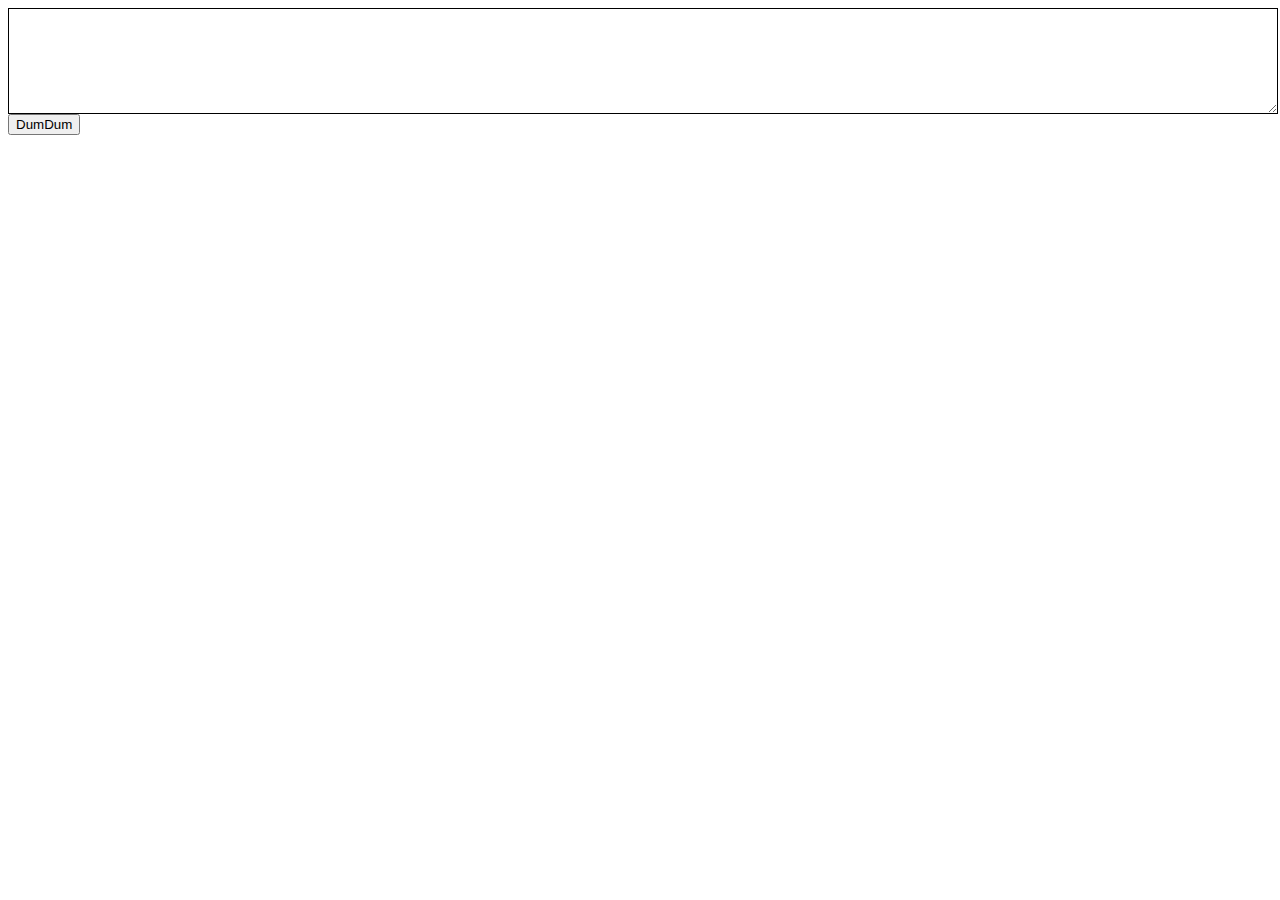
<file: DOM_VIEW/index.html>
<!DOCTYPE html>
<html>
<head>
	<title></title>
	<style type="text/css">
		#htm{
			border: 1px solid black;
			width: 100%;
			height: 100px

		}
		#pirnt_here{
			border: 1px solid black;
			width: 100%;
			height: 200px;
			overflow: auto;

		}
		body{
			font-size:1.1em;
			font-family: monospace;
			line-height: 0.6;
		}
		#x{
			vertical-align: text-top;
		}
	</style>
</head>
<body>
	<textarea id="htm">	</textarea>
	<button id="butt">DumDum</button>
	<!-- <button id="butt_remove">Remove</button> -->
	<pre><div id="print_here"></div></pre>
	<script type="text/javascript" src="node.js"></script>
</body>
</html>
</file>
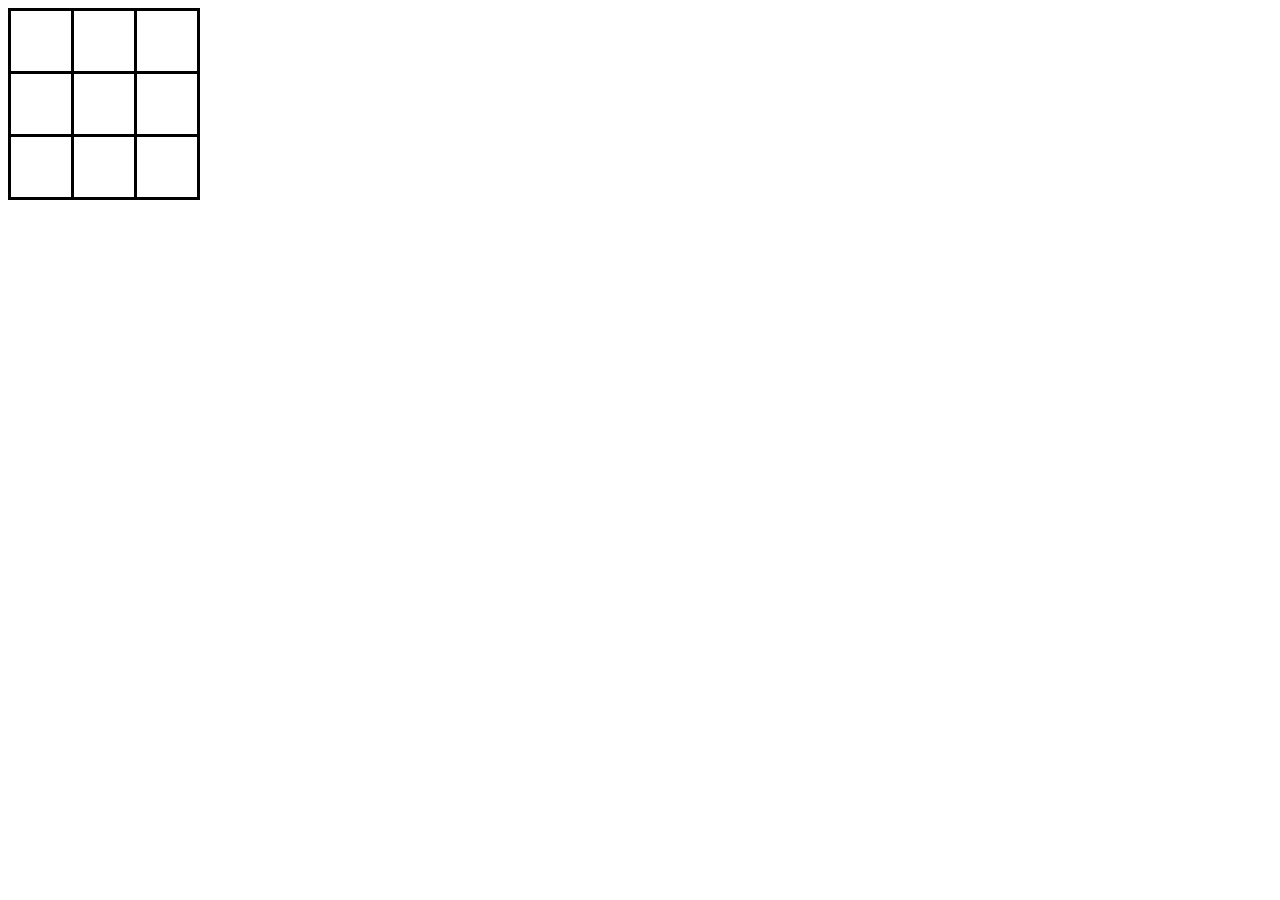
<file: tic_tac_toe/index.html>
<!DOCTYPE html>
<html>
<head>
	<title>TIC TAC TOE</title>
	<meta charset="utf-8">
	<link rel="stylesheet" href="main.css">
	<script src="script.js" defer></script>
</head>
<body>
	<div id="canvas">
		<table>
			<tr>
				<td></td>
				<td></td>
				<td></td>
			</tr>
			<tr>
				<td></td>
				<td></td>
				<td></td>
			</tr>
			<tr>
				<td></td>
				<td></td>
				<td></td>
			</tr>
		</table>
	</div>
</body>
</html>
</file>
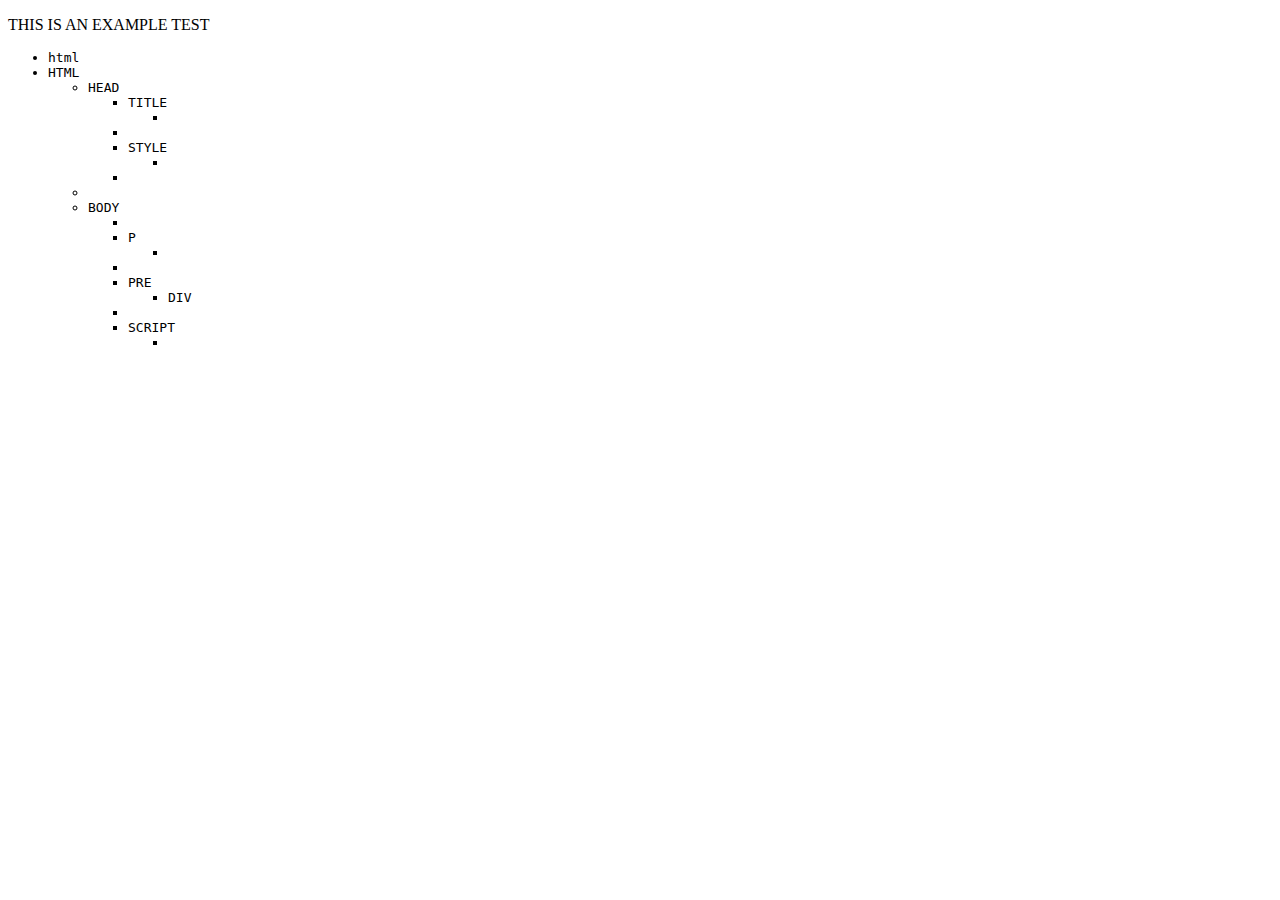
<file: DOM_VIEW/test.html>
<!DOCTYPE HTML>
<html><head><title>this is a title</title>
<style>
</style>
</head>
<body>
	<p>THIS IS AN EXAMPLE TEST</p>
	<pre><div id="print_here"></div></pre>
	<script type="text/javascript">
		let root = window.document;
		let print_this="<ul>";
		function traverse(node){
			var root_len = node.childNodes.length;
			if(node.childNodes.length == 0){
				print_this += "</li>";
				return;
			}
			for(var i=0;i<root_len;i++){
				print_this+="<li>";
				if(node.childNodes[i].nodeType == Node.ELEMENT_NODE || node.childNodes[i].nodeType == Node.DOCUMENT_TYPE_NODE){
					print_this += "<code>"+node.childNodes[i].nodeName+"</code>";
				}
				print_this +="<ul>";
				traverse(node.childNodes[i]);
				print_this+="</ul>";
			}

		}
		traverse(root);
		document.querySelector("#print_here").innerHTML = print_this+"</ul>";
	</script>
	<!--sdfsdfsdf-->
</body>
</html>
</file>
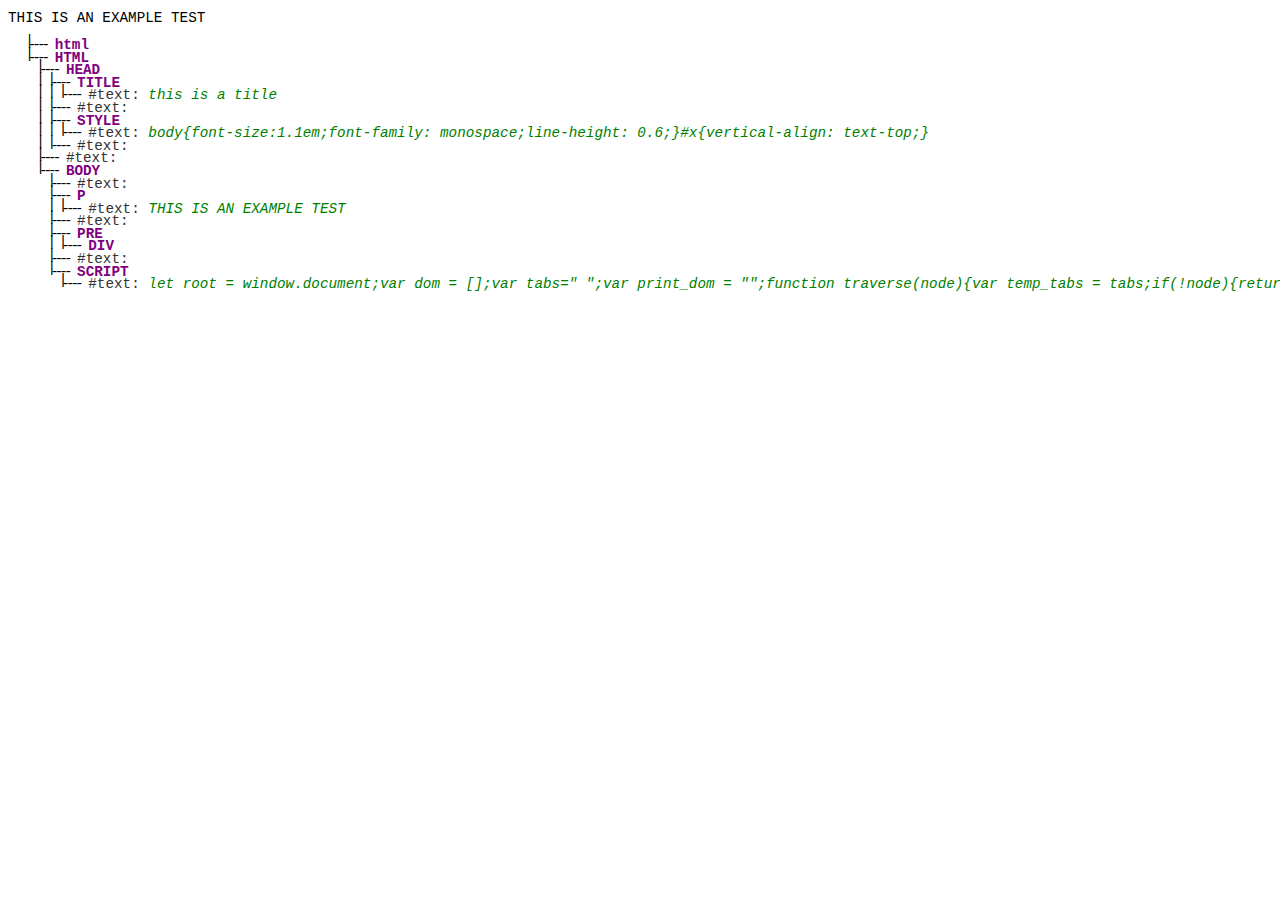
<file: DOM_VIEW/test2.html>
<!DOCTYPE HTML>
<html><head><title>this is a title</title>
	<style>
	body{
		font-size:1.1em;
		font-family: monospace;
		line-height: 0.6;
	}
	#x{
		vertical-align: text-top;
	}
</style>
</head>
<body>
	<p>THIS IS AN EXAMPLE TEST</p>
	<pre><div id="print_here"></div></pre>
	<script type="text/javascript">
		let root = window.document;
		var dom = [];
		var tabs=" ";
		var print_dom = "";
		function traverse(node){
			var temp_tabs = tabs;
			if(!node){
				return;
			}
			var node_len = node.childNodes.length;
			var visited = [];
			for(let x=0;x<node_len;x++){
				if( x == 0){
					tabs = tabs + " <span id=x style='letter-spacing:-6px'>|</span>";
				}
				visited.push[x];
				//console.log(node.childNodes[x]);
				window.dom.push(node.childNodes[x].nodeName);
				//console.log(node.childNodes[x].nodeName)
				if(node.childNodes[x].nodeType == Node.ELEMENT_NODE || node.childNodes[x].nodeType == Node.DOCUMENT_TYPE_NODE){
					print_dom += tabs+"<span style='letter-spacing:-4px'>----</span> <b><span style='color:purple'>"+node.childNodes[x].nodeName+"</span></b>";
					//console.log("ssss")
				}
				else{
					print_dom += tabs+"<span style='letter-spacing:-4px'>----</span> <span style='color:#333'>"+node.childNodes[x].nodeName+":</span>";
				}
				
				if(node.childNodes[x].nodeType == Node.TEXT_NODE){
					if(!(/^[\n|\t| ]+$/.test(node.childNodes[x].data.toString()))){print_dom+= "<span style='color:green;font-style:italic'> "+node.childNodes[x].nodeValue.toString().replace(/[\n|\t]/g,'')+"</span>"};
				}
				print_dom+="\n";
				console.log((/[a]/g).exec(tabs));
				if(x == node_len-1){
					tabs = tabs.replace(/[|]/," ");

				}
				//tabs = tabs.replace(/[\|]/," ");
				traverse(node.childNodes[x]);
			}
			tabs = temp_tabs

		}
		traverse(root);
		document.querySelector("#print_here").innerHTML = print_dom;
	</script>
	<!--sdfsdfsdf-->
</body>
</html>
</file>
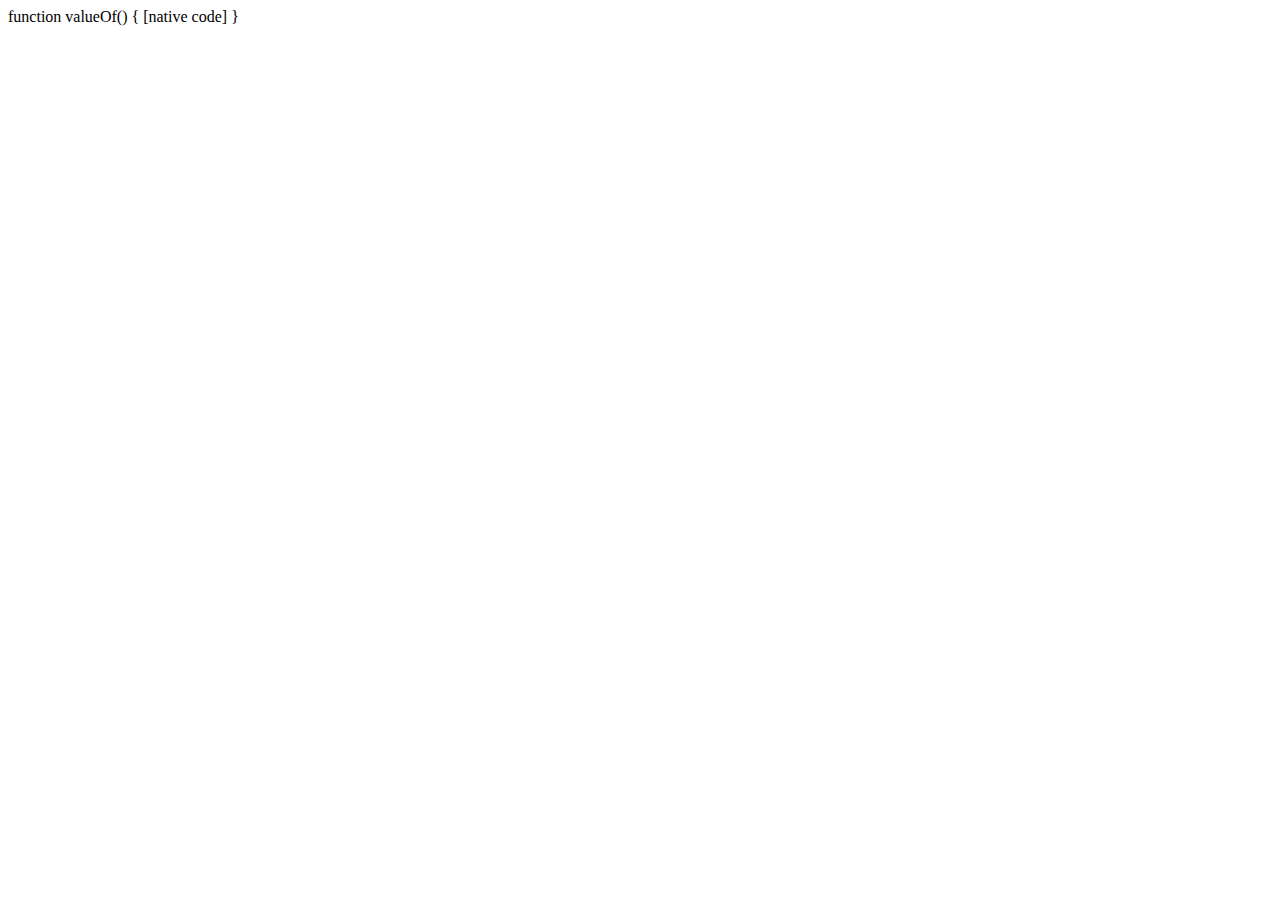
<file: DOM_VIEW/test3.html>
<!DOCTYPE html>
<html>
<head>
	<title></title>
	<style type="text/css">
		table{
			border:1px solid black;
			border-collapse: collapse;
		}
		tr{
			border:1px solid blue;
		}
	</style>
</head>
<body>
<script>
	// onhashchange = setTimeout;
	// Object.prototype.toString = RegExp.prototype.toString;
	// Object.prototype.source = location.hash;
	// location.hash=null
	onhashchange=document.body.innerHTML=location.hash=alert.valueOf;
	// console.log(x);
</script>

</body>
</html>
</file>
<file: tic_tac_toe/main.css>
table,tr{
	border: 1px solid black;
	border-collapse: collapse;
}

td{
	width: 60px;
	text-align: center;
	border: 3px solid black;
	height: 60px;
	padding:0;
}
</file>
